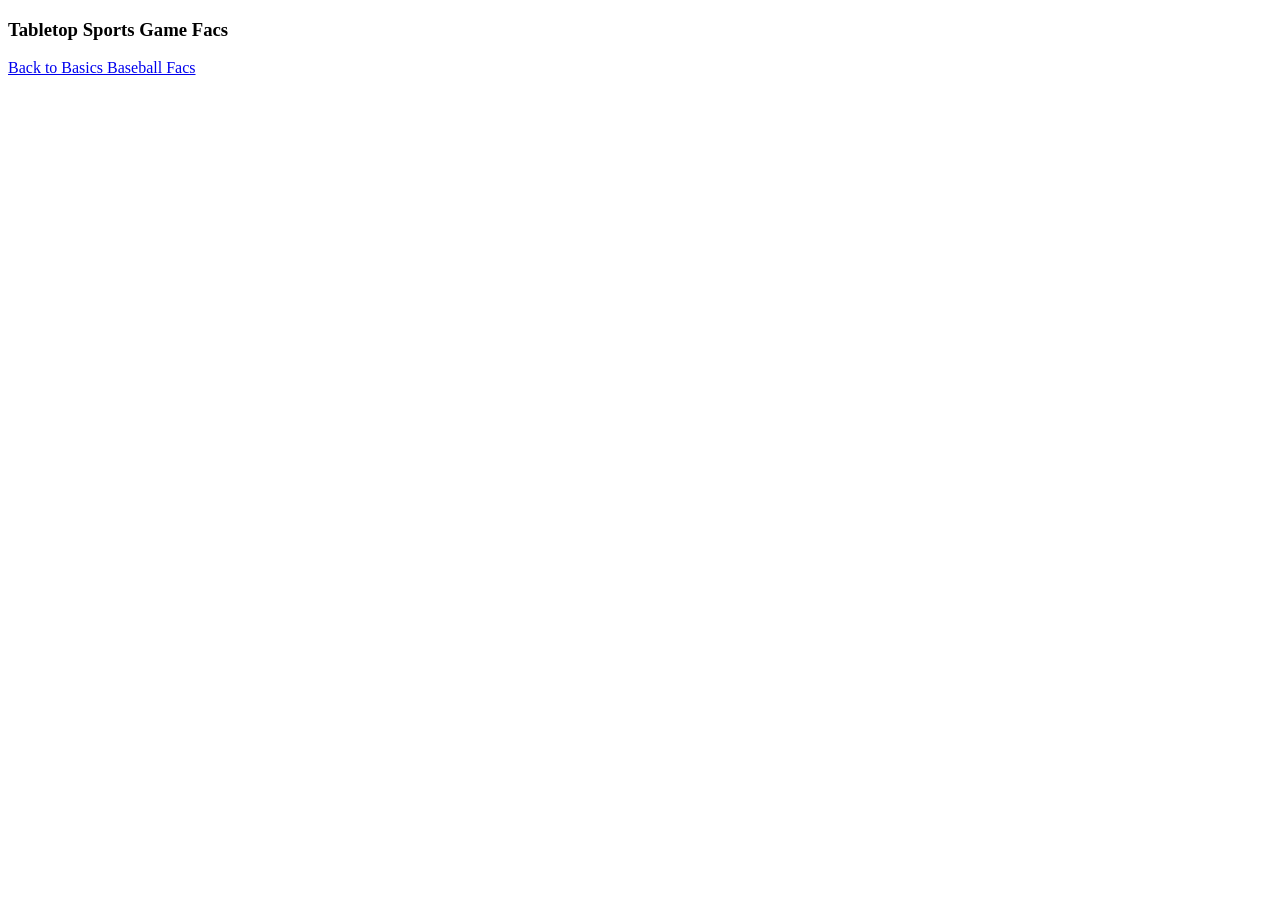
<file: index.html>
<!DOCTYPE html>
<html lang="en">
<head>
    <meta charset="UTF-8">
    <meta name="viewport" content="width=device-width, initial-scale=1.0">
    <title>Document</title>
</head>
<body>
    <h3>Tabletop Sports Game Facs</h3>
    <a href="b2bfacs.html">Back to Basics Baseball Facs</a>
</body>
</html>
</file>
